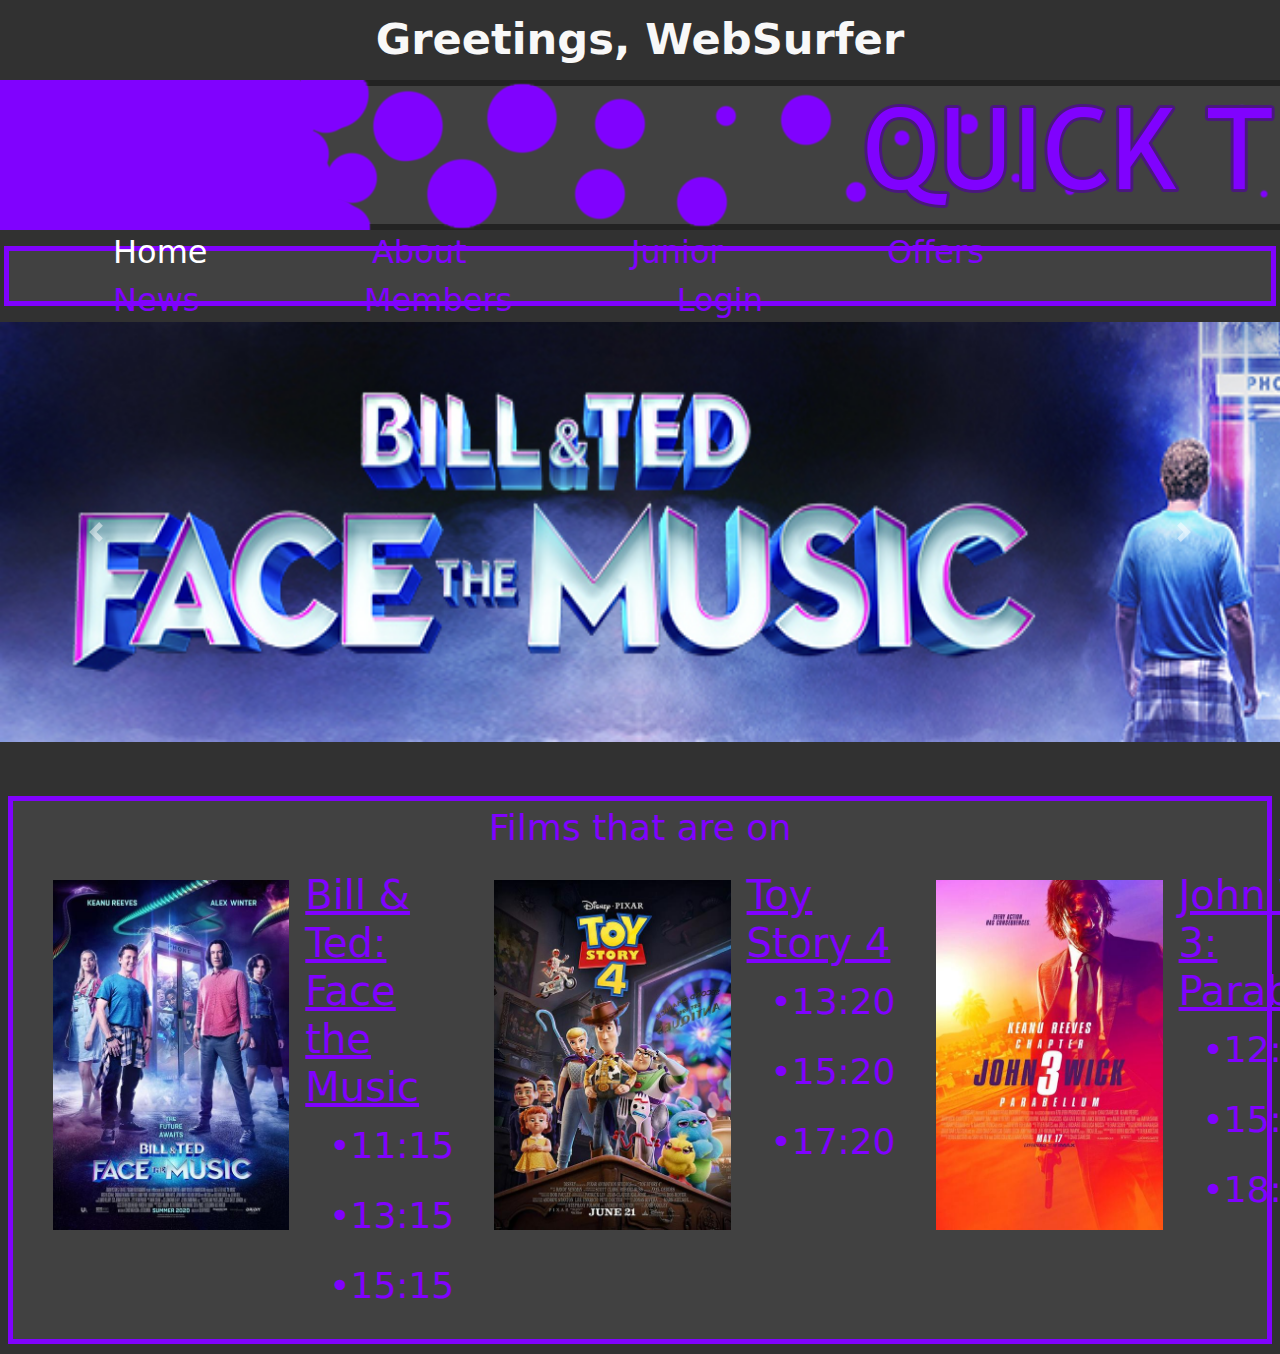
<file: index.html>
<!doctype html>
<html>
<head>
<script>
function set_name(name) {
    name = name || "WebSurfer";
    localStorage.setItem("name", name);
    localStorage.setItem("expire", Date.now() + (1000 * 60));
    return name;
}
function get_name() {
    const expire = localStorage.getItem("expire");
    if (expire && Date.now() > expire) {
        return null;
    }
    
    return localStorage.getItem("name");
}
const name = get_name() || set_name(prompt("Please enter your name"));
document.writeln("<center><h3 class=\"greetings\">Greetings, " + name + "</h3></center>");
</script>
<meta charset="utf-8">
<meta http-equiv="X-UA-Compatible" content="IE=edge">
<meta name="viewport" content="width=device-width, initial-scale=1.0">
<title>Assignment 3</title>
<style type="text/css">
.navbar {
    font-family: Cambria, "Hoefler Text", "Liberation Serif", Times, "Times New Roman", serif;
    font-size: 14px;
    color: #FFFFF8;
    background-color: #414141;
    height: 60px;
    position: relative;
    border: thick solid #8002FE;
    margin-bottom: 16px;
    margin-right: 4px;
    margin-left: 4px;
    margin-top: 16px;
}
.navbar ul {
    padding-top: 8px;
    padding-right: 8px;
    padding-left: 8px;
    margin: 0;
    font-family: "Lucida Grande", "Lucida Sans Unicode", "Lucida Sans", "DejaVu Sans", Verdana, sans-serif;
    color: #8002FE;
    position: absolute;
    top: 50%;
    transform: translate(0,-50%);
    text-decoration: none;
    padding-bottom: 8px;
}
.navbar ul li {
    display: inline;
    list-style-type: none;
    margin-left: 80px;
    margin-right: 80px;
    font-size: xx-large;
    color: #FFFFFF;
    height: auto;
    margin-top: 0px;
    text-decoration: none;
}
ul li a {
    color: #8002FE;
    text-decoration: none;
}

.navbar a:hover {
    color: #FFFFFF;
    text-decoration: none;
}
	
body {
    background-color: #313131;
    padding: 0;
    margin: 0;
    color: #313131;
    overflow-x: hidden;
}
.greetings {
    margin-bottom: 14px;
    margin-top: 14px;
    color: #F8F8F8;
    font-size: larger;
    font-weight: bold;
}
body ul li {
    text-decoration: none;
}
.filmson {
    background-color: #414141;
    border: thick solid #8002FE;
    text-decoration: none;
    list-style-type: none;
    color: #8002FE;
    font-family: "Lucida Grande", "Lucida Sans Unicode", "Lucida Sans", "DejaVu Sans", Verdana, sans-serif;
    text-align: left;
    margin-right: 8px;
    margin-left: 8px;
    margin-top: 0px;
    margin-bottom: 10px;
}
.film {
    margin-left: 40px;
    display: inline;
    margin-top: 25px;
}
.filmson .filmsontitle {
    text-align: center;
}
.filmson .film1 {
    display: flex;
}
.filmson .film1 .filmdesc1 {
    margin-top: 16px;
    margin-left: 16px;
    text-decoration: underline;
    color: #8002FE;
}
	
.filmson .film1 .filmdesc1:hover {
    color: #FFFFFF;
}	
.filmson .film1 .film1time {
}
.filmson .filmstimes {
    display: grid;
    grid-template: 1fr / 1fr 1fr 1fr;
    margin-bottom: 10px;
}
</style>
<link href="css/bootstrap-4.4.1.css" rel="stylesheet" type="text/css">
</head>

<body text="#FFFFFF" style="font-size: 36px; color: #313131; font-family: 'Lucida Grande', 'Lucida Sans Unicode', 'Lucida Sans', 'DejaVu Sans', Verdana, sans-serif; background-color: #313131;"><img src="images/header.png" width="1920" height="150" alt=""/>
<div class="navbar">
  <ul>
    <li>Home</li>
    <li><a href="about.html">About</a></li>
    <li><a href="junior.html">Junior</a></li>
    <li><a href="offers.html">Offers</a></li>
    <li><a href="news.html">News</a></li>
	<li><a href="vip.html">Members</a></li>
	<li><a href="login.html">Login</a></li>
  </ul>
</div>
<div id="carouselExampleIndicators1" class="carousel slide" data-ride="carousel" style="background-color: #313131">
  <div class="carousel-inner" role="listbox">
    <div class="carousel-item active"> <img class="d-block mx-auto" src="images/film1.jpg" alt="First slide" width="1920" height="420">
      <div class="carousel-caption">
      </div>
    </div>
    <div class="carousel-item"> <img class="d-block mx-auto" src="images/film3.jpg" alt="Second slide" width="1920" height="420">
      <div class="carousel-caption">
      </div>
    </div>
    <div class="carousel-item"> <img class="d-block mx-auto" src="images/film2.jpg" alt="Third slide" width="1920" height="420">
      <div class="carousel-caption">
      </div>
    </div>
  </div>
<a class="carousel-control-prev" href="#carouselExampleIndicators1" role="button" data-slide="prev"> <span class="carousel-control-prev-icon" aria-hidden="true"></span> <span class="sr-only">Previous</span> </a> <a class="carousel-control-next" href="#carouselExampleIndicators1" role="button" data-slide="next"> <span class="carousel-control-next-icon" aria-hidden="true"></span> <span class="sr-only">Next</span> </a> </div>
<br>
<div class="filmson">
	<div class="filmsontitle"> 
			<li>Films that are on</li> 
	</div>
	<div class="filmstimes">
		<div class="film1"><a target="_blank" href="https://www.imdb.com/title/tt1086064/"><img src="images/poster1.jpg" alt="" height="350" class="film"/></a>
			<div><a target="_blank" href="https://www.imdb.com/title/tt1086064/"><h1 class="filmdesc1">Bill & Ted: Face the Music</h1></a>
				<ul>
				<p>•11:15</p>
				<p>•13:15</p>
				<p>•15:15</p>
				</ul>
			</div>
		</div>
		<div class="film1"><a target="_blank" href="https://www.imdb.com/title/tt1979376/"><img src="images/poster2.jpg" alt="" height="350" class="film"/></a>
			<div><a target="_blank" href="https://www.imdb.com/title/tt1979376/"><h1 class="filmdesc1">Toy Story 4</h1></a>
			<ul>
			<p>•13:20</p>
			<p>•15:20</p>
			<p>•17:20</p>
			  </ul>
			</div>
		</div>
		<div class="film1"><a target="_blank" href="https://www.imdb.com/title/tt6146586/"><img src="images/poster3.jpg" alt="" height="350" class="film"/></a>
			<div><a target="_blank" href="https://www.imdb.com/title/tt6146586/"><h1 class="filmdesc1">John Wick 3: Parabellum</h1></a>
			<ul>
			<p>•12:25</p>
			<p>•15:50</p>
			<p>•18:05</p>
			  </ul>
			</div>
		</div>
	</div>
</div>
	
	
<script src="js/jquery-3.4.1.min.js"></script>
<script src="js/popper.min.js"></script>
<script src="js/bootstrap-4.4.1.js"></script>
</body>
</html>
</file>
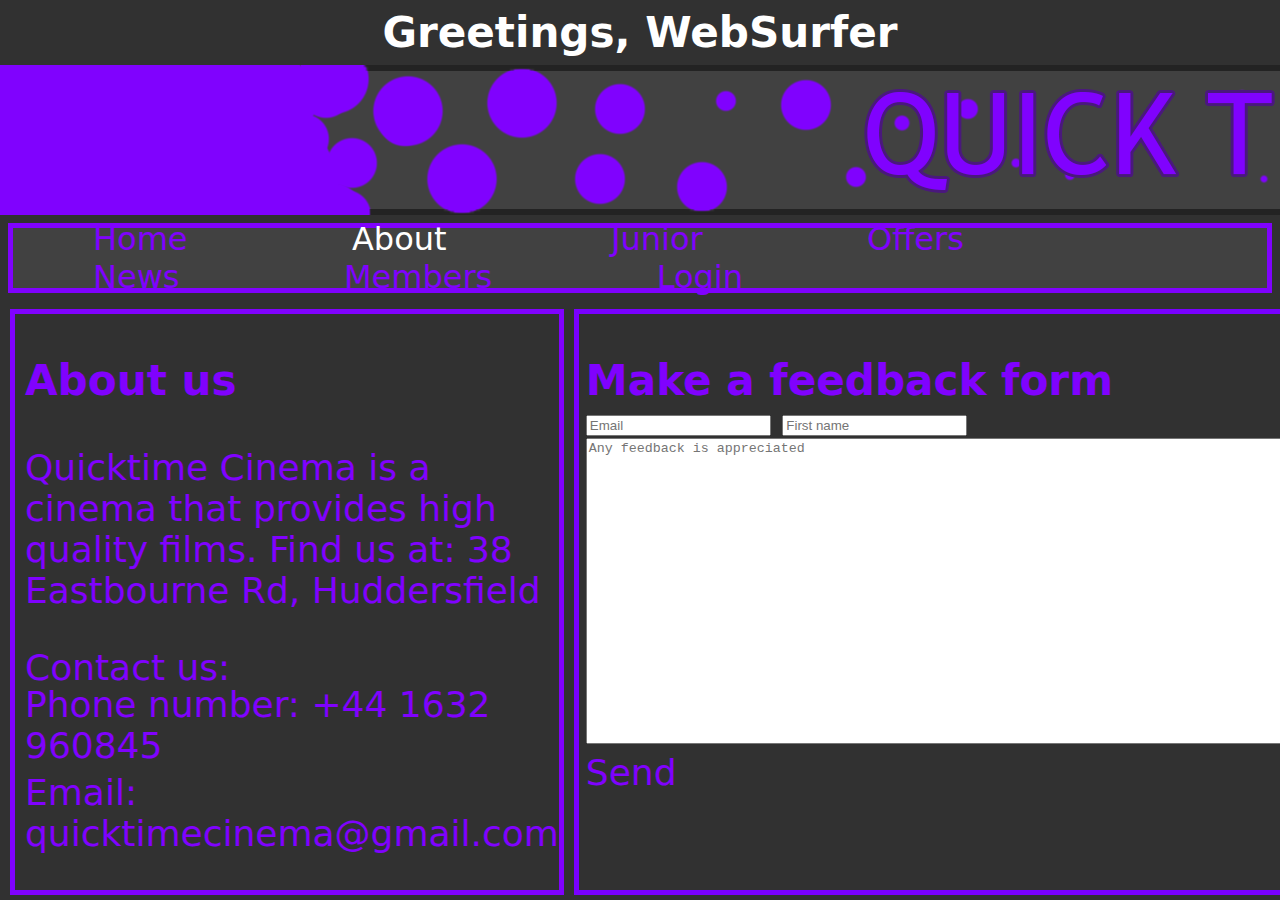
<file: about.html>
<!doctype html>
<html>
<head>
<script>
function set_name(name) {
    name = name || "WebSurfer";
    localStorage.setItem("name", name);
    localStorage.setItem("expire", Date.now() + (1000 * 60));
    return name;
}
function get_name() {
    const expire = localStorage.getItem("expire");
    if (expire && Date.now() > expire) {
        return null;
    }
    
    return localStorage.getItem("name");
}
const name = get_name() || set_name(prompt("Please enter your name"));
document.writeln("<center><h3 class=\"greetings\">Greetings, " + name + "</h3></center>");
</script>
<meta charset="utf-8">
<title>Assignment 3</title>
<style type="text/css">
.navbar {
    font-family: Cambria, "Hoefler Text", "Liberation Serif", Times, "Times New Roman", serif;
    font-size: 14px;
    color: #FFFFF8;
    background-color: #414141;
    height: 60px;
    position: relative;
    border: thick solid #8002FE;
    margin-bottom: 16px;
    margin-right: 8px;
    margin-left: 8px;
}
.navbar ul {
    padding: 0;
    margin: 0;
    font-family: "Lucida Grande", "Lucida Sans Unicode", "Lucida Sans", "DejaVu Sans", Verdana, sans-serif;
    color: #8002FE;
    position: absolute;
    top: 50%;
    transform: translate(0,-50%);
}
.navbar ul li {
    display: inline;
    list-style-type: none;
    margin-left: 80px;
    margin-right: 80px;
    font-size: xx-large;
    color: #FFFFFF;
    height: auto;
}
ul li a {
    color: #8002FE;
    text-decoration: none;
}
.navbar a:hover {
    color: #FFFFFF;
}
body {
    background-color: #313131;
    padding: 0;
    margin: 0;
    color: #FFFFFF;
}
.greetings {
    margin-bottom: 8px;
    margin-top: 8px;
}
body ul li {
}
.filmson {
    background-color: #414141;
    border: thick solid #8002FE;
    text-decoration: none;
    list-style-type: none;
    color: #8002FE;
    font-family: "Lucida Grande", "Lucida Sans Unicode", "Lucida Sans", "DejaVu Sans", Verdana, sans-serif;
    text-align: center;
    margin-right: 8px;
    margin-left: 8px;
}
.feedback {
    border: thick solid #7900FF;
}

.feedback{
    color: #8002FE;
    padding-left: 7px;
    padding-right: 7px;
    margin-right: 10px;
}

.feedback textarea{
		resize: none;
}
.send a {
    color: #8002FE;
    text-decoration: none;
}
.send a:hover {
    color: #FFFFFF;
    text-decoration: none;
}
.about .abouttext {
    margin-left: 10px;
    color: #8002FE;
    margin-right: 10px;
    border-width: thick;
    border-style: solid;
    padding-left: 10px;
}
.about .abouttext .number {
    margin-top: -40px;
	margin-bottom: -30px;
}
.about {
	display: flex;
}
.about .feedback .feedbackheading {
    margin-bottom: -50px;
}
</style>
</head>
<body text="#FFFFFF" style="font-size: 36px; color: #FFFFFF; font-family: 'Lucida Grande', 'Lucida Sans Unicode', 'Lucida Sans', 'DejaVu Sans', Verdana, sans-serif;">
<img src="images/header.png" width="1920" height="150" alt=""/>
<div class="navbar">
  <ul>
    <li><a href="index.html">Home</a></li>
    <li>About</li>
    <li><a href="junior.html">Junior</a></li>
    <li><a href="offers.html">Offers</a></li>
    <li><a href="news.html">News</a></li>
	<li><a href="vip.html">Members</a></li>
	<li><a href="login.html">Login</a></li>
  </ul>
</div> 
<div class="about">
	<div class="abouttext">
		<h3>About us</h3>
		<p>Quicktime Cinema is a cinema that provides high quality films. Find us at: 38  Eastbourne Rd, Huddersfield</p>
		<p>Contact us:</p>
		<div class="number"><p>Phone number: +44 1632 960845</p></div>
		<p>Email: quicktimecinema@gmail.com</p>
	</div>
	<div class="feedback">
		<div class="feedbackheading"><h3>Make a feedback form</h3></div>
		<input placeholder="Email" type="text">
		<input placeholder="First name" type="text">
		<textarea rows="20" cols="142" placeholder="Any feedback is appreciated"></textarea>
		<div class="send"><a href="about.html">Send</a></div>
	</div>
</div>
</body>
</html>
</file>
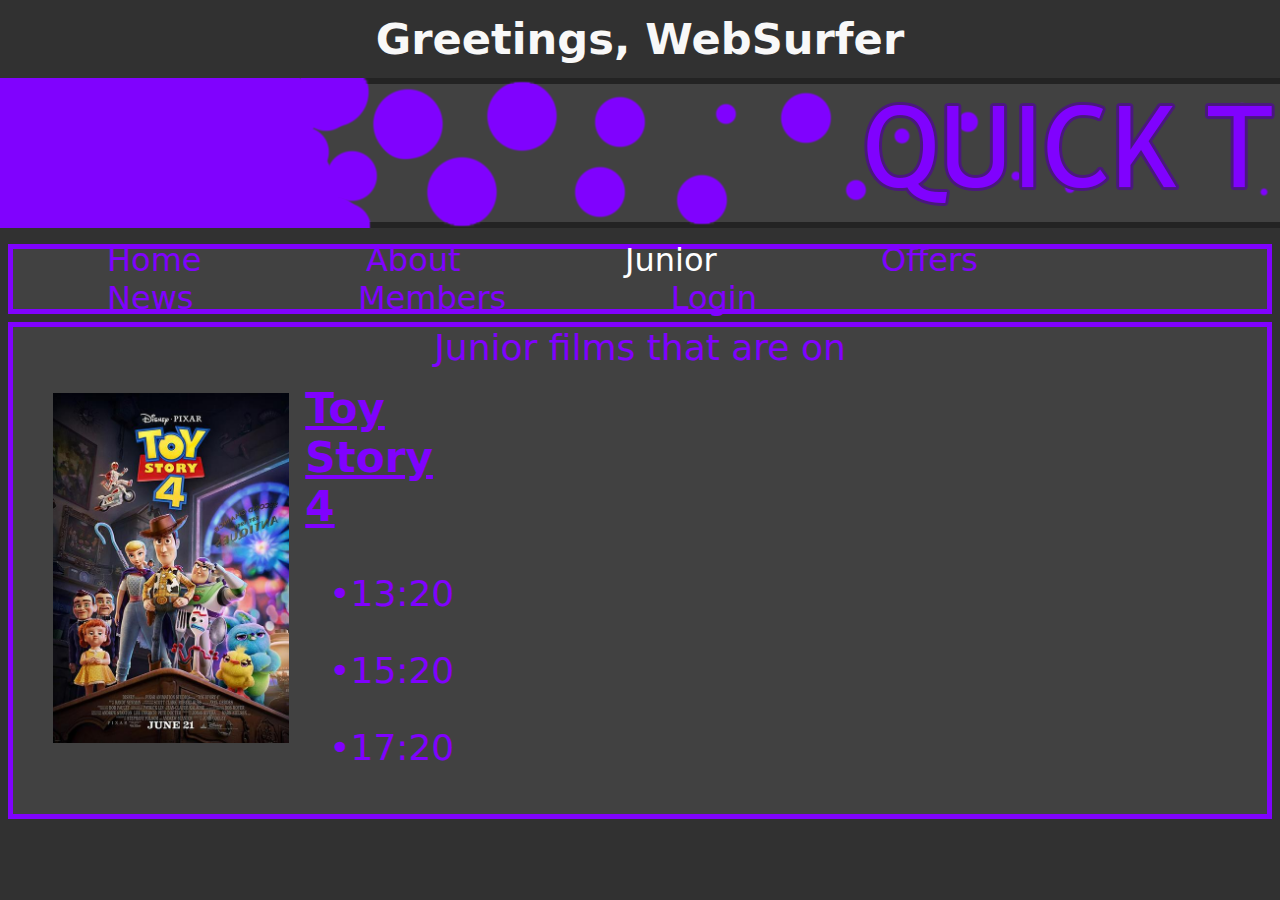
<file: junior.html>
<!doctype html>
<html>
<head>
<script>
function set_name(name) {
    name = name || "WebSurfer";
    localStorage.setItem("name", name);
    localStorage.setItem("expire", Date.now() + (1000 * 60));
    return name;
}
function get_name() {
    const expire = localStorage.getItem("expire");
    if (expire && Date.now() > expire) {
        return null;
    }
    
    return localStorage.getItem("name");
}
const name = get_name() || set_name(prompt("Please enter your name"));
document.writeln("<center><h3 class=\"greetings\">Greetings, " + name + "</h3></center>");
</script>
<title>Assignment 3</title>
<style type="text/css">
.navbar {
    font-family: Cambria, "Hoefler Text", "Liberation Serif", Times, "Times New Roman", serif;
    font-size: 14px;
    color: #FFFFF8;
    background-color: #414141;
    height: 60px;
    position: relative;
    border: thick solid #8002FE;
    margin-bottom: 8px;
    margin-right: 8px;
    margin-left: 8px;
    margin-top: 8px;
}
.navbar ul {
    padding-top: 14px;
    padding-right: 14px;
    padding-left: 14px;
    margin: 0;
    font-family: "Lucida Grande", "Lucida Sans Unicode", "Lucida Sans", "DejaVu Sans", Verdana, sans-serif;
    color: #8002FE;
    position: absolute;
    top: 50%;
    transform: translate(0,-50%);
    text-decoration: none;
    padding-bottom: 14px;
}
.navbar ul li {
    display: inline;
    list-style-type: none;
    margin-left: 80px;
    margin-right: 80px;
    font-size: xx-large;
    color: #FFFFFF;
    height: auto;
    margin-top: 0px;
    text-decoration: none;
}
ul li a {
    color: #8002FE;
    text-decoration: none;
}

.navbar a:hover {
    color: #FFFFFF;
    text-decoration: none;
}
	
body {
    background-color: #313131;
    padding: 0;
    margin: 0;
    color: #313131;
    overflow-x: hidden;
}
.greetings {
    margin-bottom: 14px;
    margin-top: 14px;
    color: #F8F8F8;
    font-size: larger;
    font-weight: bold;
}
body ul li {
    text-decoration: none;
}
.filmson {
    background-color: #414141;
    border: thick solid #8002FE;
    text-decoration: none;
    list-style-type: none;
    color: #8002FE;
    font-family: "Lucida Grande", "Lucida Sans Unicode", "Lucida Sans", "DejaVu Sans", Verdana, sans-serif;
    text-align: left;
    margin-right: 8px;
    margin-left: 8px;
    margin-top: 0px;
    margin-bottom: 10px;
}
.film {
    margin-left: 40px;
    display: inline;
    margin-top: 25px;
}
.filmson .filmsontitle {
    text-align: center;
}
.filmson .film1 {
    display: flex;
}
.filmson .film1 .filmdesc1 {
    margin-top: 16px;
    margin-left: 16px;
    text-decoration: underline;
    color: #8002FE;
}
	
.filmson .film1 .filmdesc1:hover {
    color: #FFFFFF;
}	
.filmson .film1 .film1time {
}
.filmson .filmstimes {
    display: grid;
    grid-template: 1fr / 1fr 1fr 1fr;
    margin-bottom: 10px;
}
</style>
</head>

<body text="#FFFFFF" style="font-size: 36px; color: #313131; font-family: 'Lucida Grande', 'Lucida Sans Unicode', 'Lucida Sans', 'DejaVu Sans', Verdana, sans-serif; background-color: #313131;">
<img src="images/header.png" width="1920" height="150" alt=""/>
<div class="navbar">
  <ul>
    <li><a href="index.html">Home</a></li>
    <li><a href="about.html">About</a></li>
    <li>Junior</li>
    <li><a href="offers.html">Offers</a></li>
    <li><a href="news.html">News</a></li>
	<li><a href="vip.html">Members</a></li>
	<li><a href="login.html">Login</a></li>
  </ul>
</div>

<div class="filmson">
	<div class="filmsontitle"> 
			<li>Junior films that are on</li> 
	</div>
	<div class="filmstimes">
		<div class="film1"><a target="_blank" href="https://www.imdb.com/title/tt1979376/"><img src="images/poster2.jpg" alt="" height="350" class="film"/></a>
			<div><a target="_blank" href="https://www.imdb.com/title/tt1979376/"><h3 class="filmdesc1">Toy Story 4</h3></a>
			<ul>
			<p>•13:20</p>
			<p>•15:20</p>
			<p>•17:20</p>
			  </ul>
			</div>
		</div>
	</div>
</div>
</body>
</html>
</file>
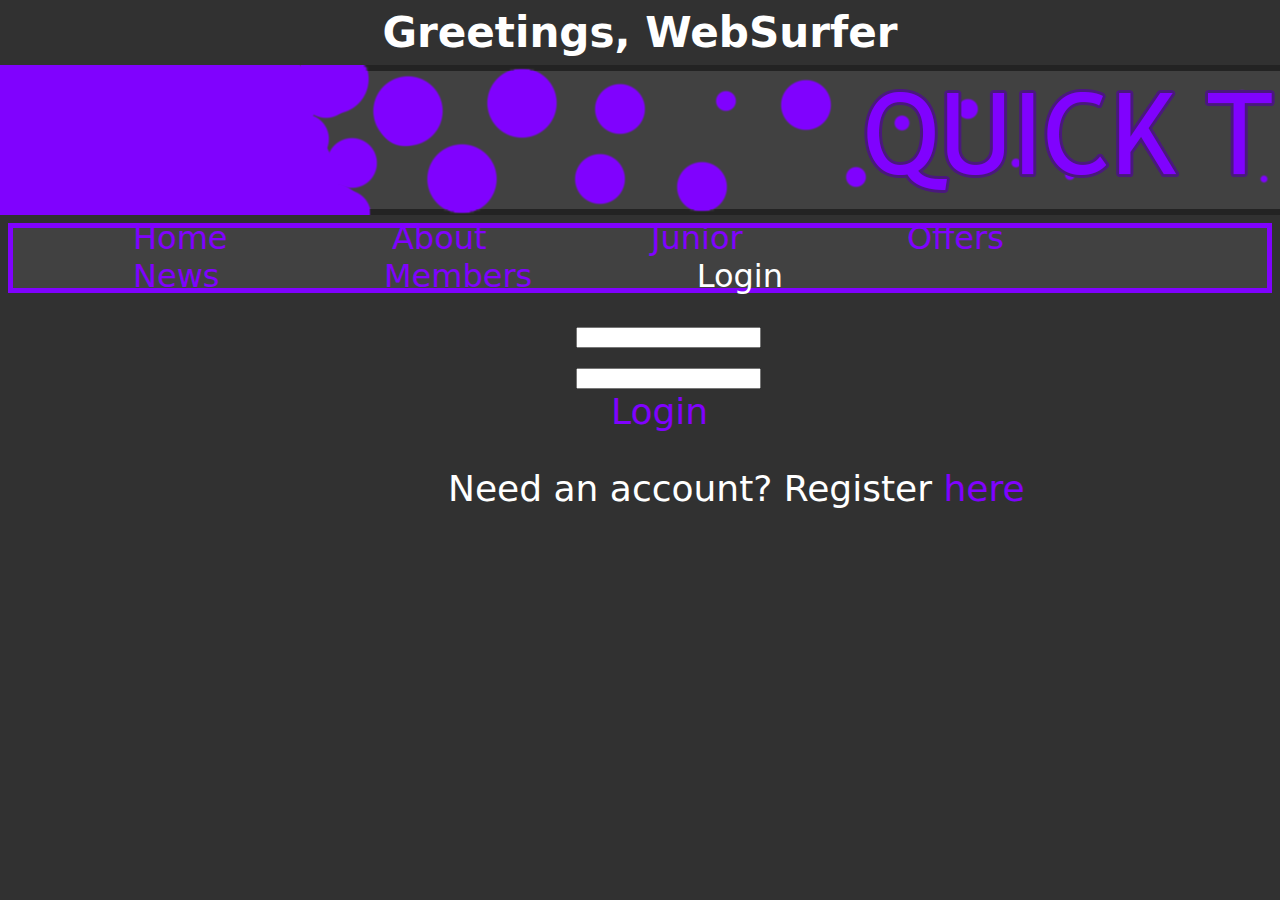
<file: login.html>
<!doctype html>
<html>
<head>
<script>
function set_name(name) {
    name = name || "WebSurfer";
    localStorage.setItem("name", name);
    localStorage.setItem("expire", Date.now() + (1000 * 60));
    return name;
}
function get_name() {
    const expire = localStorage.getItem("expire");
    if (expire && Date.now() > expire) {
        return null;
    }
    
    return localStorage.getItem("name");
}
const name = get_name() || set_name(prompt("Please enter your name"));
document.writeln("<center><h3 class=\"greetings\">Greetings, " + name + "</h3></center>");
</script>
<meta charset="utf-8">
<title>Assignment 3</title>
<style type="text/css">
.navbar {
    font-family: Cambria, "Hoefler Text", "Liberation Serif", Times, "Times New Roman", serif;
    font-size: 14px;
    color: #FFFFF8;
    background-color: #414141;
    height: 60px;
    position: relative;
    border: thick solid #8002FE;
    margin-bottom: 16px;
    margin-right: 8px;
    margin-left: 8px;
}
.navbar ul {
    font-family: "Lucida Grande", "Lucida Sans Unicode", "Lucida Sans", "DejaVu Sans", Verdana, sans-serif;
    color: #8002FE;
    position: absolute;
    top: 25%;
    transform: translate(0,-50%);
}
.navbar ul li {
    display: inline;
    list-style-type: none;
    margin-left: 80px;
    margin-right: 80px;
    font-size: xx-large;
    color: #FFFFFF;
    height: auto;
}
ul li a {
    color: #8002FE;
    text-decoration: none;
}
.navbar a:hover {
    color: #FFFFFF;
}
body {
    background-color: #313131;
    padding: 0;
    margin: 0;
    color: #FFFFFF;
}
.greetings {
    margin-bottom: 8px;
    margin-top: 8px;
}
.login {
    margin-left: 45%;
}
.loginbutton .register p {
}
.loginbutton a:hover {
    color: #FFFFFF;
}

.loginbutton a {
    color: #8002FE;
    text-decoration: none;
    padding-left: 35px;
	}
.register{
    margin-left: 35%;
}
.register a {
    color: #8002FE;
    text-decoration: none;
	}
	
.register a:hover {
    color: #FFFFFF;
    text-decoration: none;
	}
	
.login div a {    
		color: #8002FE;
}
</style>
</head>

<body style="font-size: 36px; font-family: 'Lucida Grande', 'Lucida Sans Unicode', 'Lucida Sans', 'DejaVu Sans', Verdana, sans-serif;">
<img src="images/header.png" width="1920" height="150" alt=""/>
<div class="navbar">
  <ul>
    <li><a href="index.html">Home</a></li>
    <li><a href="about.html">About</a></li>
    <li><a href="junior.html">Junior</a></li>
    <li><a href="offers.html">Offers</a></li>
    <li><a href="news.html">News</a></li>
	<li><a href="vip.html">Members</a></li>
	<li>Login</li>
  </ul>
</div>
	<div class="login">
	<div><input type="text"></div>
	<input type="text">
		<div class="loginbutton">
			<a href="index.html">Login</a>
		</div>
	</div>
<div class="register"><p>Need an account? Register <a href="register.html">here</a></p></div>
</body>	
</html>
</file>
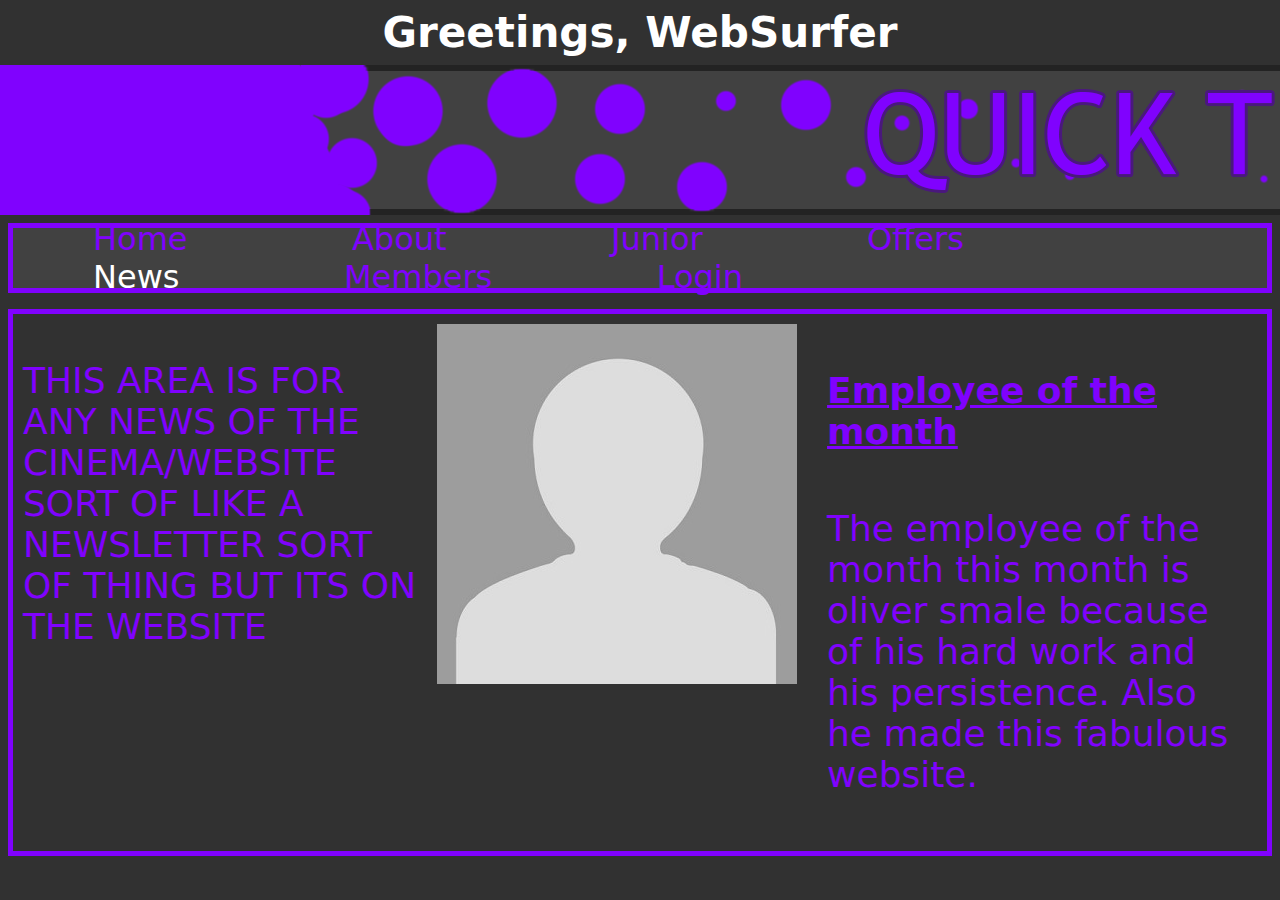
<file: news.html>
<!doctype html>
<html>
<head>
<script>
function set_name(name) {
    name = name || "WebSurfer";
    localStorage.setItem("name", name);
    localStorage.setItem("expire", Date.now() + (1000 * 60));
    return name;
}
function get_name() {
    const expire = localStorage.getItem("expire");
    if (expire && Date.now() > expire) {
        return null;
    }
    
    return localStorage.getItem("name");
}
const name = get_name() || set_name(prompt("Please enter your name"));
document.writeln("<center><h3 class=\"greetings\">Greetings, " + name + "</h3></center>");
</script>
<meta charset="utf-8">
<title>Assignment 3</title>
<style type="text/css">
.navbar {
    font-family: Cambria, "Hoefler Text", "Liberation Serif", Times, "Times New Roman", serif;
    font-size: 14px;
    color: #FFFFF8;
    background-color: #414141;
    height: 60px;
    position: relative;
    border: thick solid #8002FE;
    margin-bottom: 16px;
    margin-right: 8px;
    margin-left: 8px;
}
.navbar ul {
    padding: 0;
    margin: 0;
    font-family: "Lucida Grande", "Lucida Sans Unicode", "Lucida Sans", "DejaVu Sans", Verdana, sans-serif;
    color: #8002FE;
    position: absolute;
    top: 50%;
    transform: translate(0,-50%);
}
.navbar ul li {
    display: inline;
    list-style-type: none;
    margin-left: 80px;
    margin-right: 80px;
    font-size: xx-large;
    color: #FFFFFF;
    height: auto;
}
ul li a {
    color: #8002FE;
    text-decoration: none;
}
.navbar a:hover {
    color: #FFFFFF;
}
body {
    background-color: #313131;
    padding: 0;
    margin: 0;
    color: #FFFFFF;
}
.greetings {
    margin-bottom: 8px;
    margin-top: 8px;
}
.filmson {
    background-color: #414141;
    border: thick solid #8002FE;
    text-decoration: none;
    list-style-type: none;
    color: #8002FE;
    font-family: "Lucida Grande", "Lucida Sans Unicode", "Lucida Sans", "DejaVu Sans", Verdana, sans-serif;
    text-align: center;
}
.employee {
    display: inline-block;
}
.employee2 {
    margin-left: 473px;
}
.news * {
    padding: 10px;
    font-size: 36px;
}
.news div .newsheader {
    text-decoration: underline;
}
.news {
    color: #8002FE;
    border: thick solid #8002FE;
    display: flex;
    width: 98%;
    margin-left: 8px;
}
</style>
</head>

<body style="font-size: 36px; font-family: 'Lucida Grande', 'Lucida Sans Unicode', 'Lucida Sans', 'DejaVu Sans', Verdana, sans-serif;">
<img src="images/header.png" width="1920" height="150" alt=""/>
<div class="navbar">
  <ul>
    <li><a href="index.html">Home</a></li>
    <li><a href="about.html">About</a></li>
    <li><a href="junior.html">Junior</a></li>
    <li><a href="offers.html">Offers</a></li>
    <li>News</li>
	<li><a href="vip.html">Members</a></li>
	<li><a href="login.html">Login</a></li>
  </ul>
</div>
	
<div class="news" style="width: auto; margin-right: 8px;">
	<p>THIS AREA IS FOR ANY NEWS OF THE CINEMA/WEBSITE SORT OF LIKE A NEWSLETTER SORT OF THING BUT ITS ON THE WEBSITE</p>
	<img src="images/image.jpg" width="360" height="360" alt=""/>
	<div>
		<h3 class="newsheader">Employee of the month</h3>
		<p>The employee of the month this month is oliver smale because of his hard work and his persistence. Also he made this fabulous website.&nbsp; &nbsp; &nbsp; &nbsp;</p>
	</div>
</div>
</body>	
</html>
</file>
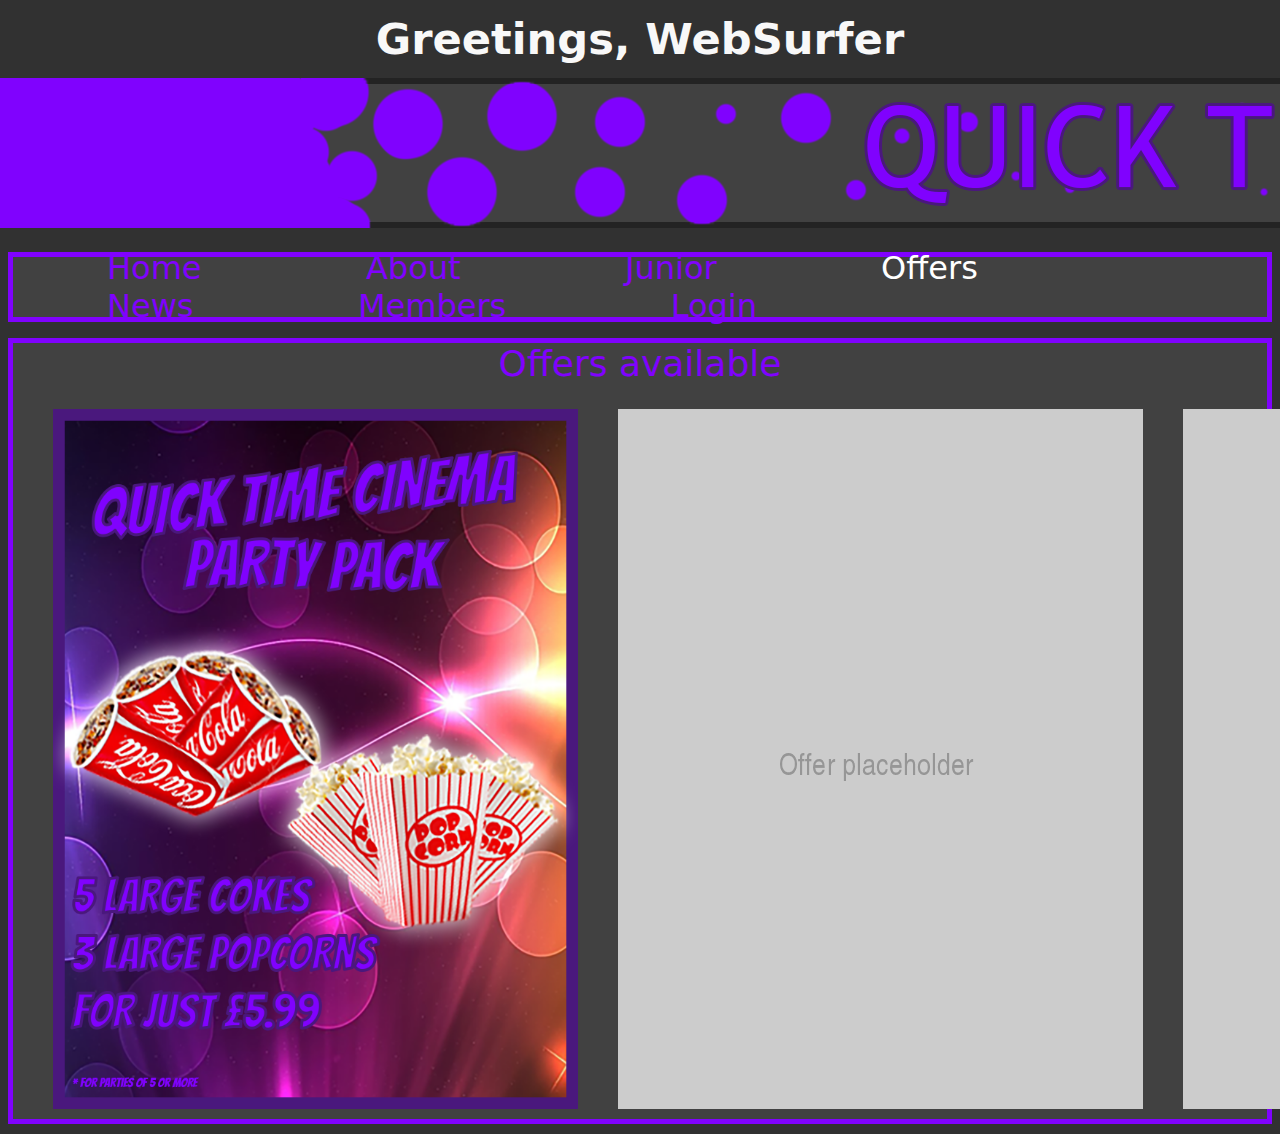
<file: offers.html>
<!doctype html>
<html>
<head>
<script>
function set_name(name) {
    name = name || "WebSurfer";
    localStorage.setItem("name", name);
    localStorage.setItem("expire", Date.now() + (1000 * 60));
    return name;
}
function get_name() {
    const expire = localStorage.getItem("expire");
    if (expire && Date.now() > expire) {
        return null;
    }
    
    return localStorage.getItem("name");
}
const name = get_name() || set_name(prompt("Please enter your name"));
document.writeln("<center><h3 class=\"greetings\">Greetings, " + name + "</h3></center>");
</script>
<title>Assignment 3</title>
<style type="text/css">
.navbar {
    font-family: Cambria, "Hoefler Text", "Liberation Serif", Times, "Times New Roman", serif;
    font-size: 14px;
    color: #FFFFF8;
    background-color: #414141;
    height: 60px;
    position: relative;
    border: thick solid #8002FE;
    margin-bottom: 16px;
    margin-right: 8px;
    margin-left: 8px;
    margin-top: 16px;
}
.navbar ul {
    padding-top: 14px;
    padding-right: 14px;
    padding-left: 14px;
    margin: 0;
    font-family: "Lucida Grande", "Lucida Sans Unicode", "Lucida Sans", "DejaVu Sans", Verdana, sans-serif;
    color: #8002FE;
    position: absolute;
    top: 50%;
    transform: translate(0,-50%);
    text-decoration: none;
    padding-bottom: 14px;
}
.navbar ul li {
    display: inline;
    list-style-type: none;
    margin-left: 80px;
    margin-right: 80px;
    font-size: xx-large;
    color: #FFFFFF;
    height: auto;
    margin-top: 0px;
    text-decoration: none;
}
ul li a {
    color: #8002FE;
    text-decoration: none;
}

.navbar a:hover {
    color: #FFFFFF;
    text-decoration: none;
}
	
body {
    background-color: #313131;
    padding: 0;
    margin: 0;
    color: #313131;
    overflow-x: hidden;
}
.greetings {
    margin-bottom: 14px;
    margin-top: 14px;
    color: #F8F8F8;
    font-size: larger;
    font-weight: bold;
}
body ul li {
    text-decoration: none;
}
.filmson {
    background-color: #414141;
    border: thick solid #8002FE;
    text-decoration: none;
    list-style-type: none;
    color: #8002FE;
    font-family: "Lucida Grande", "Lucida Sans Unicode", "Lucida Sans", "DejaVu Sans", Verdana, sans-serif;
    text-align: left;
    margin-right: 8px;
    margin-left: 8px;
    margin-top: 0px;
    margin-bottom: 10px;
}
.film {
    margin-left: 40px;
    display: inline;
    margin-top: 25px;
}
.filmson .filmsontitle {
    text-align: center;
}
.filmson .film1 {
    display: flex;
}
.filmson .film1 .filmdesc1 {
    margin-top: 16px;
    margin-left: 16px;
    text-decoration: underline;
    color: #8002FE;
    font-size: 50px;
}
	
.filmson .film1 .film1time {
}
.filmson .filmstimes {
    display: grid;
    grid-template: 1fr / 1fr 1fr 1fr;
    margin-bottom: 10px;
}
</style>
</head>
<body text="#FFFFFF" style="font-size: 36px; color: #313131; font-family: 'Lucida Grande', 'Lucida Sans Unicode', 'Lucida Sans', 'DejaVu Sans', Verdana, sans-serif; background-color: #313131;">
<img src="images/header.png" width="1920" height="150" alt=""/>
<div class="navbar">
  <ul>
    <li><a href="index.html">Home</a></li>
    <li><a href="about.html">About</a></li>
    <li><a href="junior.html">Junior</a></li>
    <li>Offers</li>
    <li><a href="news.html">News</a></li>
	<li><a href="vip.html">Members</a></li>
	<li><a href="login.html">Login</a></li>
  </ul>
</div>	

	<div class="filmson">
	<div class="filmsontitle"> 
			<li>Offers available</li> 
	</div>
	<div class="filmstimes">
		<img src="images/offer1.png" alt="" height="700" class="film"/>
		<img src="images/offer placeholder.png" alt="" height="700" class="film"/>
		<img src="images/offer placeholder.png" alt="" height="700" class="film"/>
		</div>
	</div>
</body>
</html>
</file>
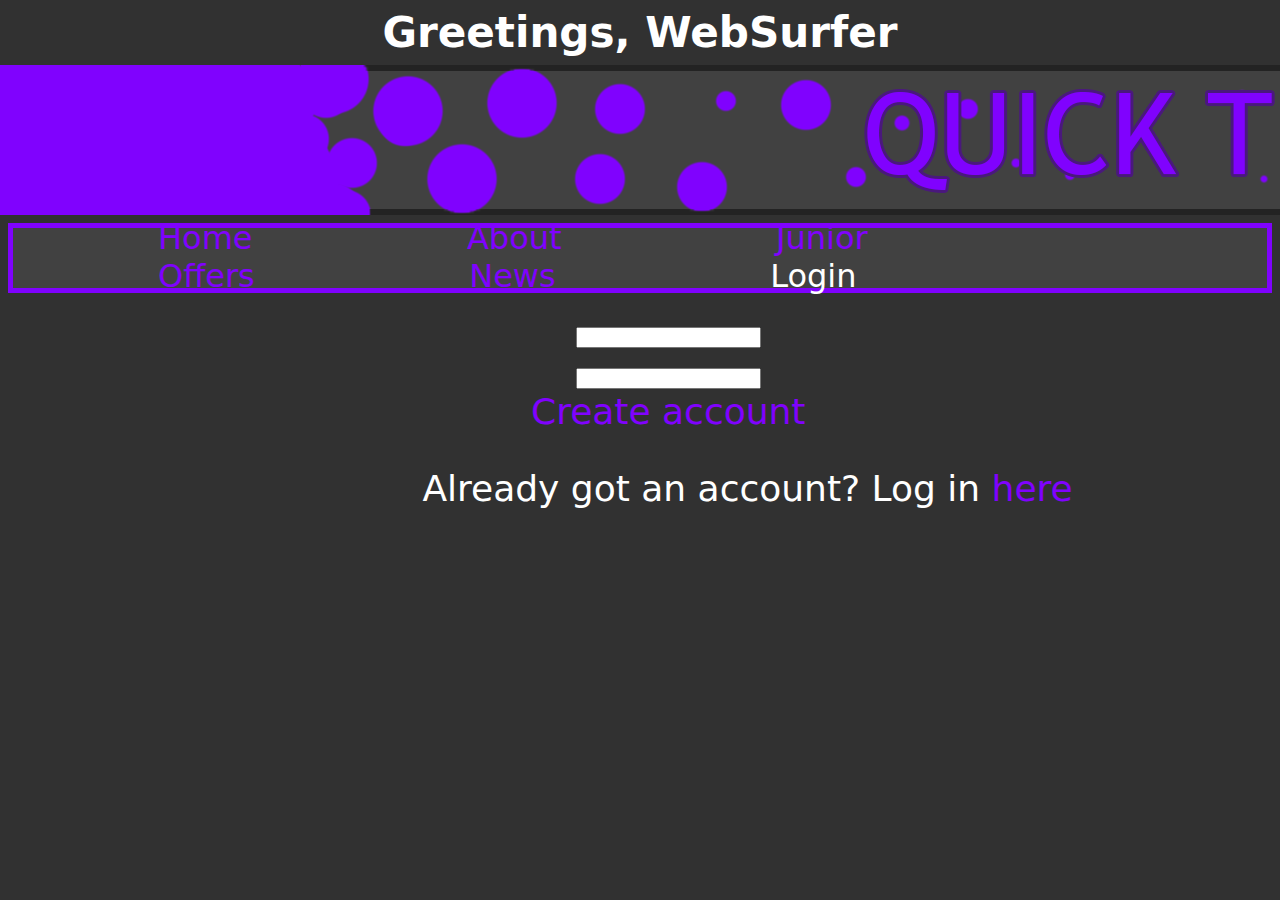
<file: register.html>
<!doctype html>
<html>
<head>
<script>
function set_name(name) {
    name = name || "WebSurfer";
    localStorage.setItem("name", name);
    localStorage.setItem("expire", Date.now() + (1000 * 60));
    return name;
}
function get_name() {
    const expire = localStorage.getItem("expire");
    if (expire && Date.now() > expire) {
        return null;
    }
    
    return localStorage.getItem("name");
}
const name = get_name() || set_name(prompt("Please enter your name"));
document.writeln("<center><h3 class=\"greetings\">Greetings, " + name + "</h3></center>");
</script>
<meta charset="utf-8">
<title>Assignment 3</title>
<style type="text/css">
.navbar {
    font-family: Cambria, "Hoefler Text", "Liberation Serif", Times, "Times New Roman", serif;
    font-size: 14px;
    color: #FFFFF8;
    background-color: #414141;
    height: 60px;
    position: relative;
    border: thick solid #8002FE;
    margin-bottom: 16px;
    margin-right: 8px;
    margin-left: 8px;
}
.navbar ul {
    font-family: "Lucida Grande", "Lucida Sans Unicode", "Lucida Sans", "DejaVu Sans", Verdana, sans-serif;
    color: #8002FE;
    position: absolute;
    top: 25%;
    transform: translate(0,-50%);
}
.navbar ul li {
    display: inline;
    list-style-type: none;
    margin-left: 105px;
    margin-right: 105px;
    font-size: xx-large;
    color: #FFFFFF;
    height: auto;
}
ul li a {
    color: #8002FE;
    text-decoration: none;
}
.navbar a:hover {
    color: #FFFFFF;
}
body {
    background-color: #313131;
    padding: 0;
    margin: 0;
    color: #FFFFFF;
}
.greetings {
    margin-bottom: 8px;
    margin-top: 8px;
}
.login {
    margin-left: 45%;
}
.loginbutton .register p {
}
.loginbutton a:hover {
    color: #FFFFFF;
}

.loginbutton a {
    color: #8002FE;
    text-decoration: none;
	}

.register{
    margin-left: 33%;
}

.register a {
    color: #8002FE;
    text-decoration: none;
	}
	
.register a:hover {
    color: #FFFFFF;
    text-decoration: none;
	}
		
.login div a {    
		color: #8002FE;
}
.login .loginbutton a {
    margin-left: -45px;
}
</style>
</head>

<body style="font-size: 36px; font-family: 'Lucida Grande', 'Lucida Sans Unicode', 'Lucida Sans', 'DejaVu Sans', Verdana, sans-serif;">
<img src="images/header.png" width="1920" height="150" alt=""/>
<div class="navbar">
  <ul>
    <li><a href="index.html">Home</a></li>
	<li><a href="about.html">About</a></li>
    <li><a href="junior.html">Junior</a></li>
    <li><a href="offers.html">Offers</a></li>
	<li><a href="news.html">News</a></li>
	<li>Login</li>
  </ul>
</div>
	<div class="login">
	<div><input type="text"></div>
	<input type="text">
		<div class="loginbutton">
			<a href="login.html">Create account</a>
		</div>
	</div>
<div class="register"><p>Already got an account? Log in <a href="login.html">here</a></p></div>
</body>	
</html>
</file>
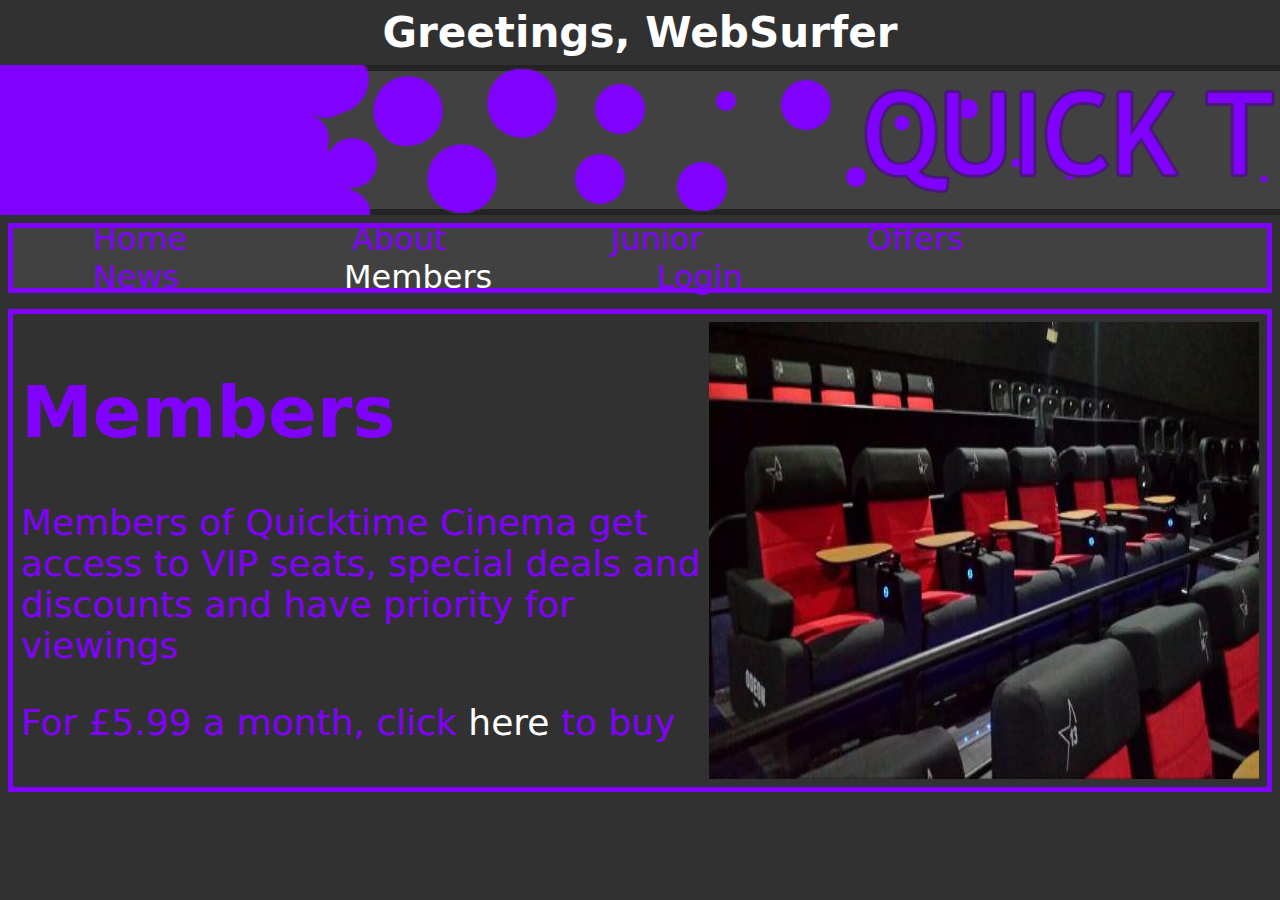
<file: vip.html>
<!doctype html>
<html>
<head>
<script>
function set_name(name) {
    name = name || "WebSurfer";
    localStorage.setItem("name", name);
    localStorage.setItem("expire", Date.now() + (1000 * 60));
    return name;
}
function get_name() {
    const expire = localStorage.getItem("expire");
    if (expire && Date.now() > expire) {
        return null;
    }
    
    return localStorage.getItem("name");
}
const name = get_name() || set_name(prompt("Please enter your name"));
document.writeln("<center><h3 class=\"greetings\">Greetings, " + name + "</h3></center>");
</script>
<meta charset="utf-8">
<title>Assignment 3</title>
<style type="text/css">
.navbar {
    font-family: Cambria, "Hoefler Text", "Liberation Serif", Times, "Times New Roman", serif;
    font-size: 14px;
    color: #FFFFF8;
    background-color: #414141;
    height: 60px;
    position: relative;
    border: thick solid #8002FE;
    margin-bottom: 16px;
    margin-right: 8px;
    margin-left: 8px;
}
.navbar ul {
    padding: 0;
    margin: 0;
    font-family: "Lucida Grande", "Lucida Sans Unicode", "Lucida Sans", "DejaVu Sans", Verdana, sans-serif;
    color: #8002FE;
    position: absolute;
    top: 50%;
    transform: translate(0,-50%);
}
.navbar ul li {
    display: inline;
    list-style-type: none;
    margin-left: 80px;
    margin-right: 80px;
    font-size: xx-large;
    color: #FFFFFF;
    height: auto;
}
ul li a {
    color: #8002FE;
    text-decoration: none;
}
.navbar a:hover {
    color: #FFFFFF;
}
body {
    background-color: #313131;
    padding: 0;
    margin: 0;
    color: #FFFFFF;
}
.greetings {
    margin-bottom: 8px;
    margin-top: 8px;
}
.members {
    color: #8002FE;
    border-width: thick;
    border-style: solid;
    margin-left: 8px;
    margin-right: 8px;
    padding-left: 8px;
    display: flex;
    padding-right: 8px;
    padding-top: 8px;
    padding-bottom: 8px;
}
.members p a {
    color: #FFFFFF;
    text-decoration: none;
}
</style>
</head>

<body style="font-size: 36px; font-family: 'Lucida Grande', 'Lucida Sans Unicode', 'Lucida Sans', 'DejaVu Sans', Verdana, sans-serif;">
<img src="images/header.png" width="1920" height="150" alt=""/>
<div class="navbar">
  <ul>
    <li><a href="index.html">Home</a></li>
    <li><a href="about.html">About</a></li>
    <li><a href="junior.html">Junior</a></li>
    <li><a href="offers.html">Offers</a></li>
    <li><a href="news.html">News</a></li>
	<li>Members</li>
	<li><a href="login.html">Login</a></li>
  </ul>
</div>
<div class="members">
	<div class="memberstext">
	<h1>Members</h1>
	<p>Members of Quicktime Cinema get access to VIP seats, special deals and discounts and have priority for viewings</p>
	<p>For £5.99 a month, click <a href="vip.html">here</a> to buy</p>
	</div>
	<img src="images/members image.jpg" width="1500" alt=""/> 
	</div>
</body>	
</html>
</file>
